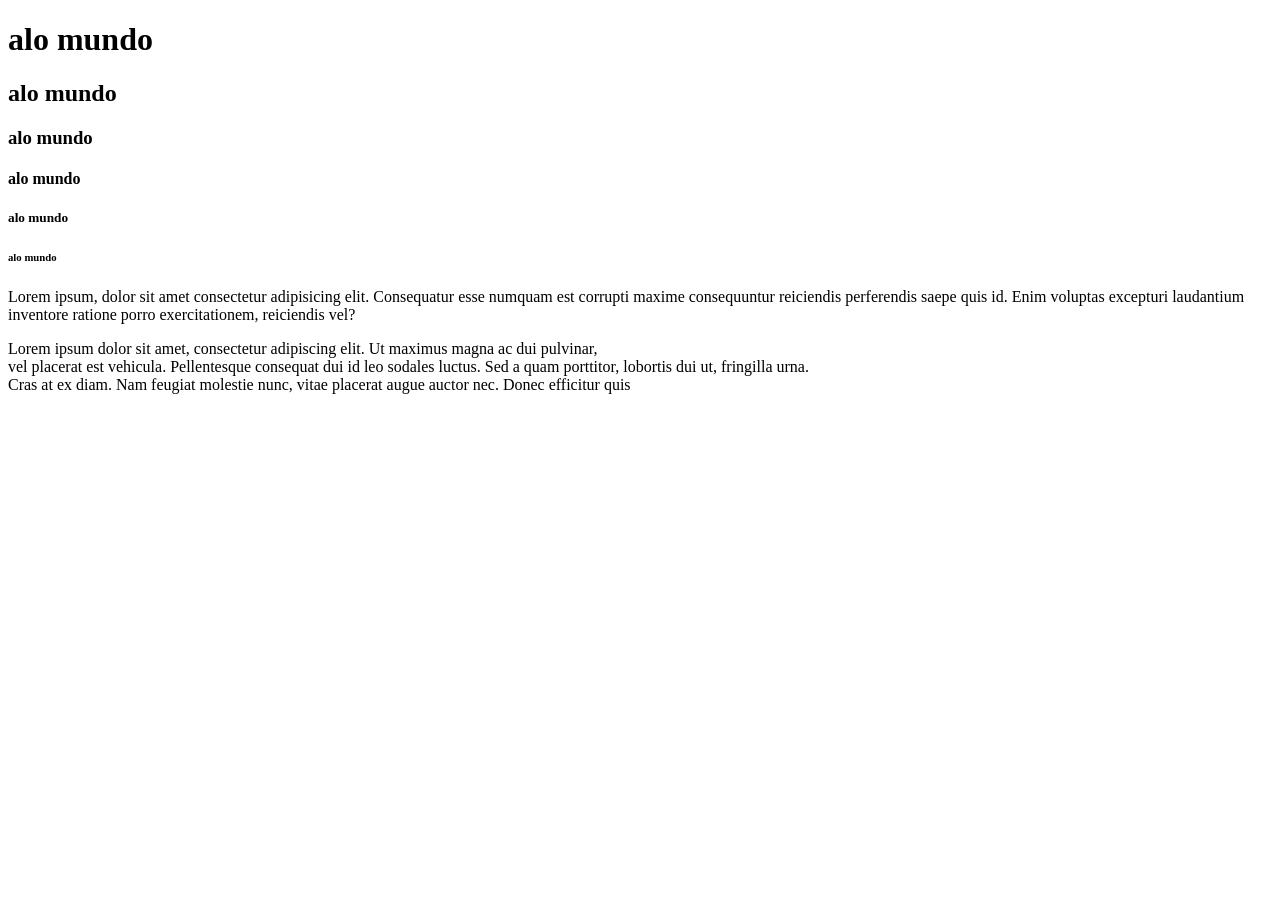
<file: index.html>
<!DOCTYPE html>
<html lang="es">
<head>
    <meta charset="UTF-8">
    <meta name="viewport" content="width=device-width, initial-scale=1.0">
    <title>pagina websito</title>
</head>
<body>






    <h1>alo mundo</h1>
    <h2>alo mundo</h2>
    <h3>alo mundo</h3>
    <h4>alo mundo</h4>
    <h5>alo mundo</h5>
    <h6>alo mundo</h6>



    <p>Lorem ipsum, dolor sit amet consectetur adipisicing elit. Consequatur esse numquam est corrupti maxime consequuntur reiciendis perferendis saepe quis id. Enim voluptas excepturi laudantium inventore ratione porro exercitationem, reiciendis vel?</p>
    <p>Lorem ipsum dolor sit amet, consectetur adipiscing elit. Ut maximus magna ac dui pulvinar,<br /> vel placerat est vehicula. Pellentesque consequat dui id leo sodales luctus. Sed a quam porttitor, lobortis dui ut, fringilla urna.<br /> Cras at ex diam. Nam feugiat molestie nunc, vitae placerat augue auctor nec. Donec efficitur quis
   


    <script>
        let nombre = prompt("ingrese su nombre")

        alert("alo " + nombre)
        alert(typeof(nombre))
    </script>  
    

</body>
</html>
</file>
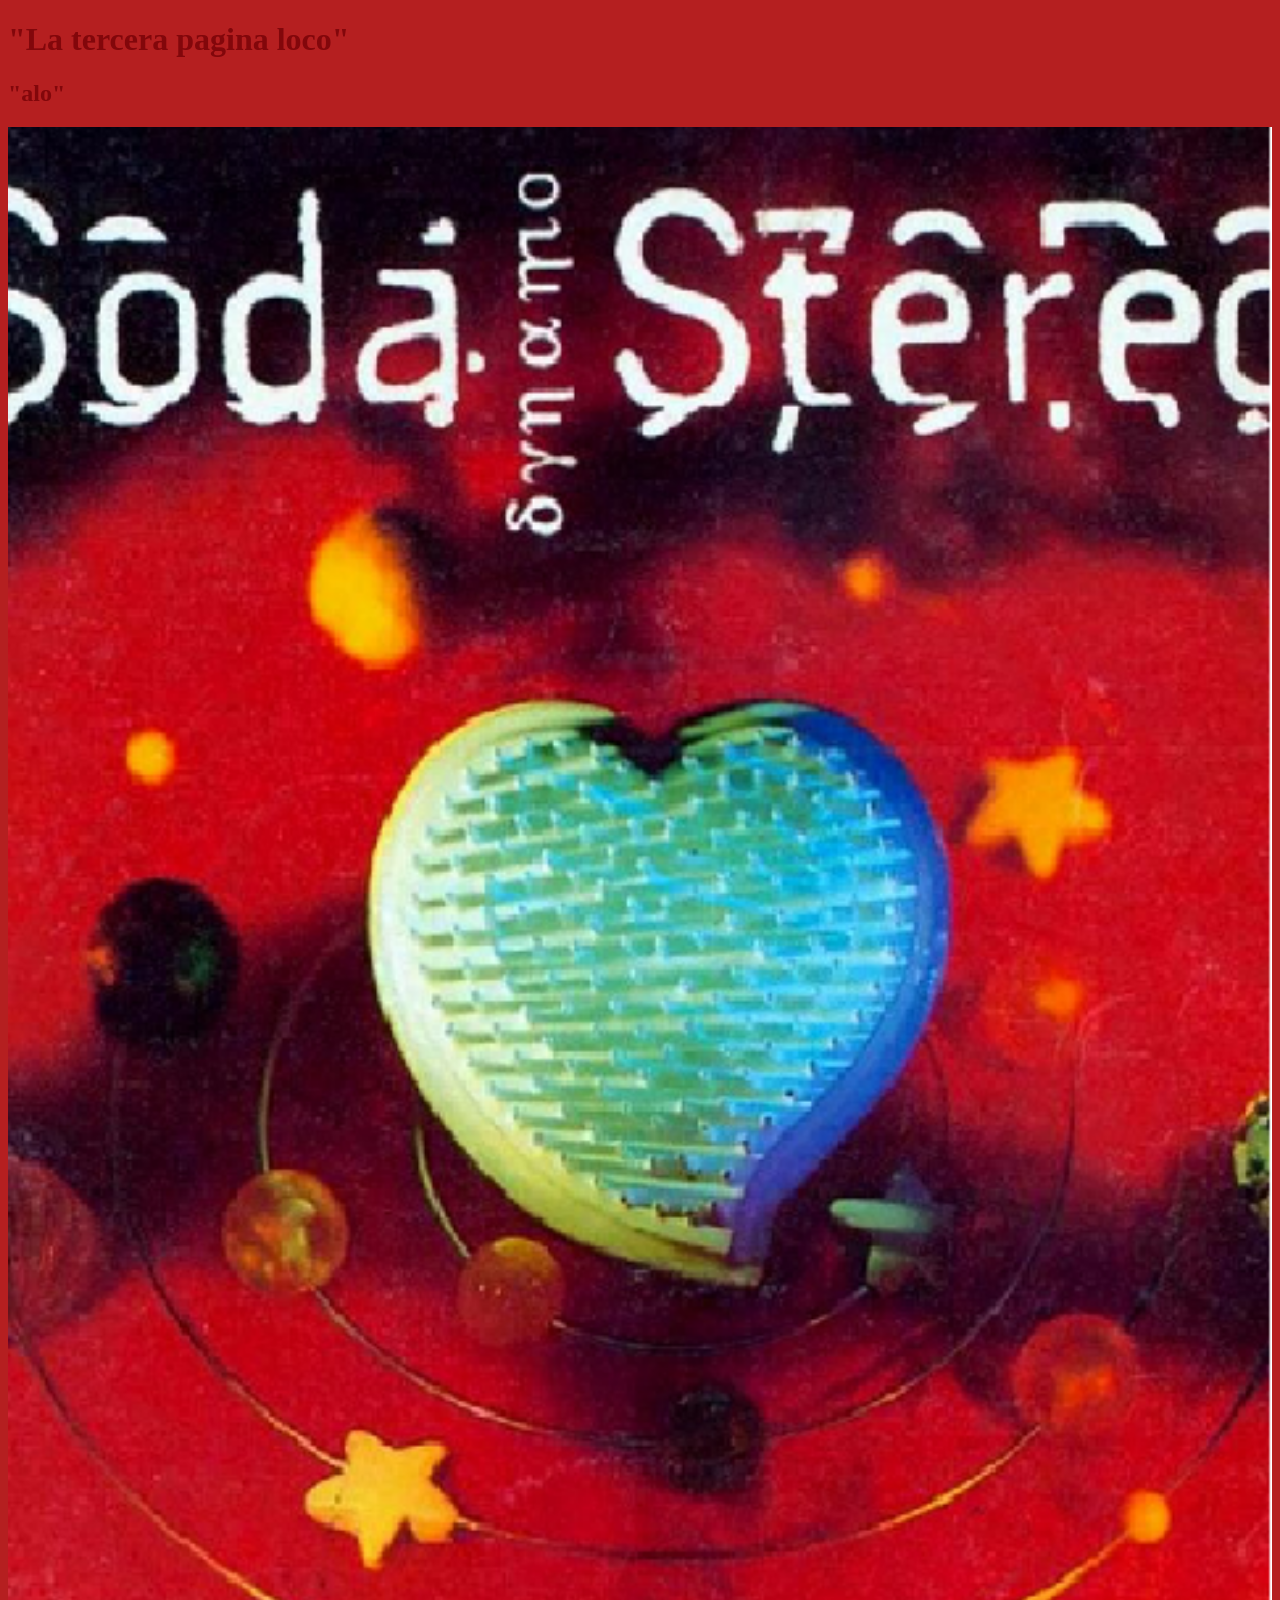
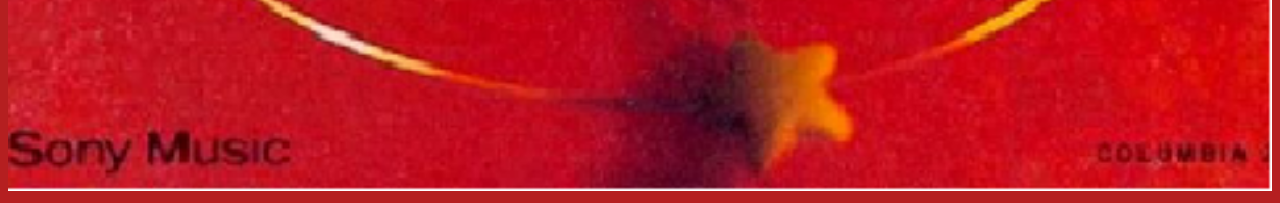
<file: 6-10/index.html>
<!DOCTYPE html>
<html lang="en">

<head>
    <meta charset="UTF-8">
    <meta name="viewport" content="width=device-width, initial-scale=1.0">
    <title>Document</title>
    

    <link rel ="stylesheet" href ="./style.css"/> 
    


</head>

<body>
    <header>
        <h1>"La tercera pagina loco" </h1>
        <h2>"alo"</h2>
    </header>

    <nav></nav>

    <section>
        <article>
            <img src="recursos/dynamo.png" alt="album Dynamo" width="100%" height="120%" />
        </article>
    </section>

    <aside></aside>

    <footer></footer>


</body>

</html>
</file>
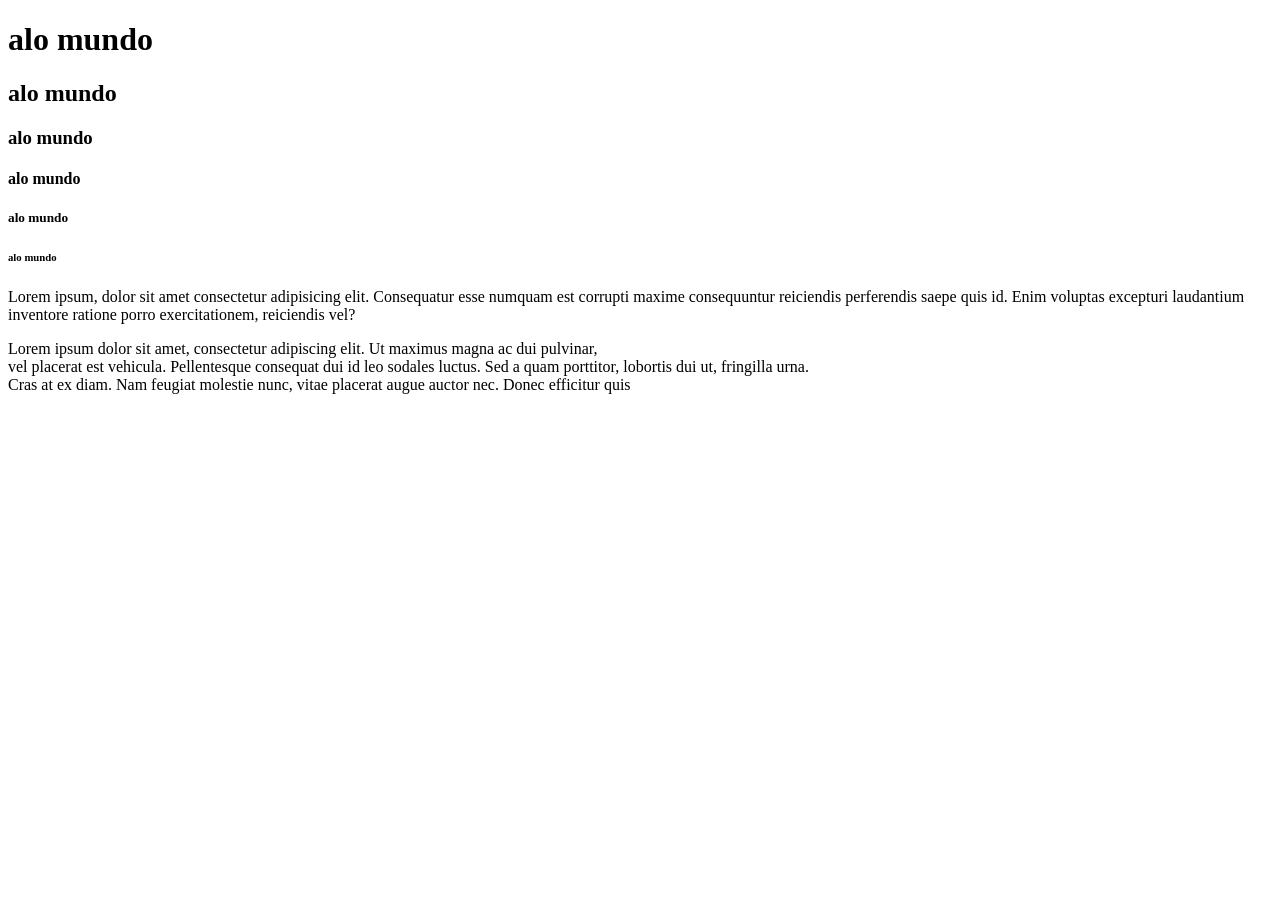
<file: clase dia 29-9/index.html>
<!DOCTYPE html>
<html lang="es">
<head>
    <meta charset="UTF-8">
    <meta name="viewport" content="width=device-width, initial-scale=1.0">
    <title>pagina websito</title>
</head>
<body>






    <h1>alo mundo</h1>
    <h2>alo mundo</h2>
    <h3>alo mundo</h3>
    <h4>alo mundo</h4>
    <h5>alo mundo</h5>
    <h6>alo mundo</h6>



    <p>Lorem ipsum, dolor sit amet consectetur adipisicing elit. Consequatur esse numquam est corrupti maxime consequuntur reiciendis perferendis saepe quis id. Enim voluptas excepturi laudantium inventore ratione porro exercitationem, reiciendis vel?</p>
    <p>Lorem ipsum dolor sit amet, consectetur adipiscing elit. Ut maximus magna ac dui pulvinar,<br /> vel placerat est vehicula. Pellentesque consequat dui id leo sodales luctus. Sed a quam porttitor, lobortis dui ut, fringilla urna.<br /> Cras at ex diam. Nam feugiat molestie nunc, vitae placerat augue auctor nec. Donec efficitur quis
   


    <script>
        let nombre = prompt("ingrese su nombre")

        alert("alo " + nombre)
        alert(typeof(nombre))
    </script>  

 



</body>
</html>
</file>
<file: 6-10/style.css>
body { 
    background-color:rgb(181,31,32);
    color:#82070B

}
</file>
